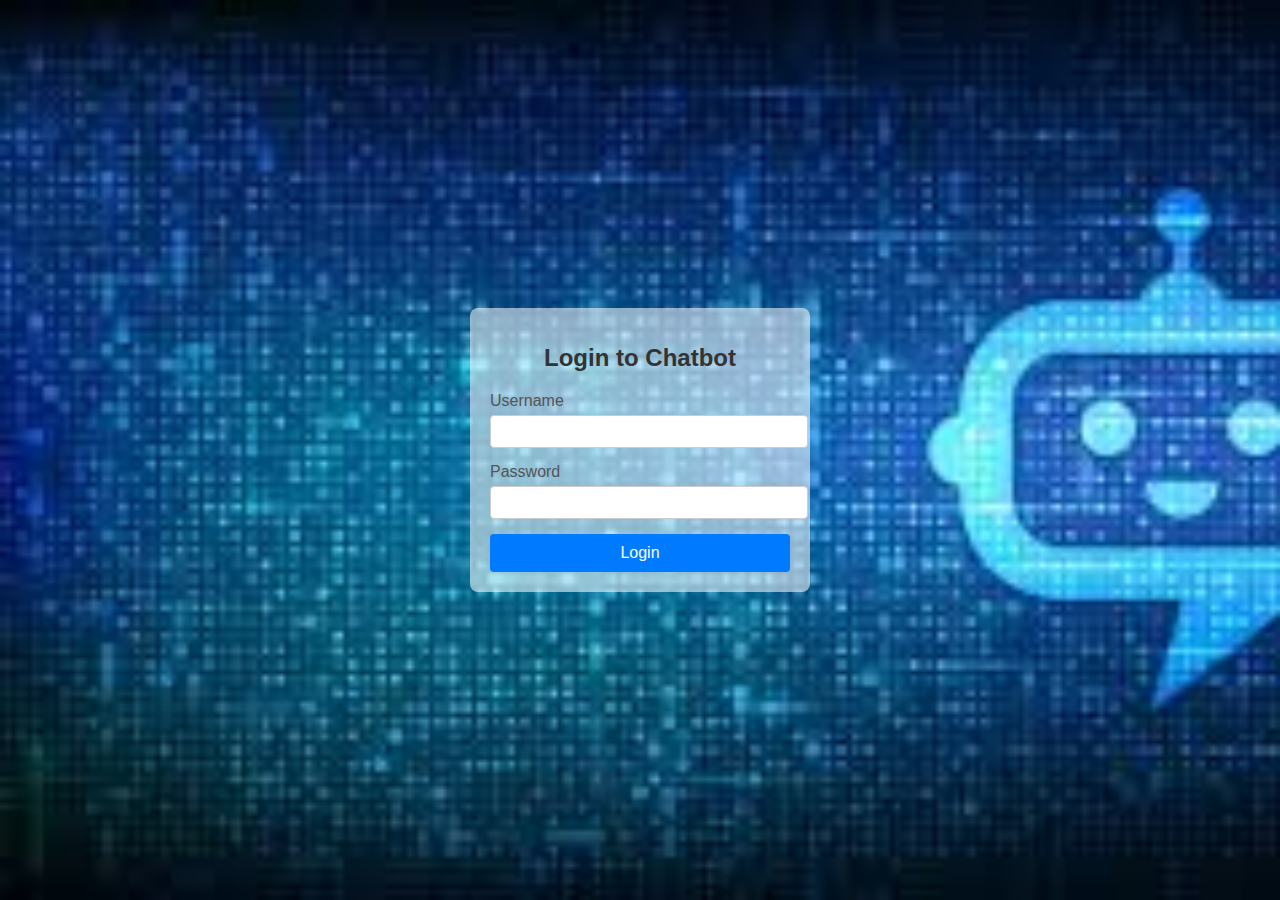
<file: login.html>
<!DOCTYPE html>
<html lang="en">
<head>
    <meta charset="UTF-8">
    <meta name="viewport" content="width=device-width, initial-scale=1.0">
    <title>Chatbot Login</title>
    <link rel="stylesheet" href="login.css">
</head>
<body>
    <div class="login-container">
        <h1>Login to Chatbot</h1>
        
            <div class="input-group">
                <label for="username">Username</label>
                <input type="text" id="username" name="username" required>
            </div>
            <div class="input-group">
                <label for="password">Password</label>
                <input type="password" id="password" name="password" required>
            </div>
           <a href="./index.html"> <button type="submit">Login</button></a>
        
    </div>
</body>
</html>
</file>
<file: login.css>
body {
    font-family: Arial, sans-serif;
    background-color: #f0f0f0;
    display: flex;
    justify-content: center;
    align-items: center;
    height: 100vh;
    margin: 0;
    background-image: url(pic1.jpeg);
    background-size: cover;
}

.login-container {
    background-color: #ffffff8d;
    padding: 20px;
    border-radius: 8px;
    box-shadow: 0 0 10px rgba(0, 0, 0, 0.1);
    width: 300px;
    text-align: center;
}

.login-container h1 {
    margin-bottom: 20px;
    font-size: 24px;
    color: #333;
}

.input-group {
    margin-bottom: 15px;
    text-align: left;
}

.input-group label {
    display: block;
    margin-bottom: 5px;
    color: #555;
}

.input-group input {
    width: 100%;
    padding: 8px;
    border: 1px solid #ccc;
    border-radius: 4px;
}

button {
    width: 100%;
    padding: 10px;
    background-color: #007bff;
    border: none;
    border-radius: 4px;
    color: white;
    font-size: 16px;
    cursor: pointer;
}

button:hover {
    background-color: #0056b3;
}
</file>
